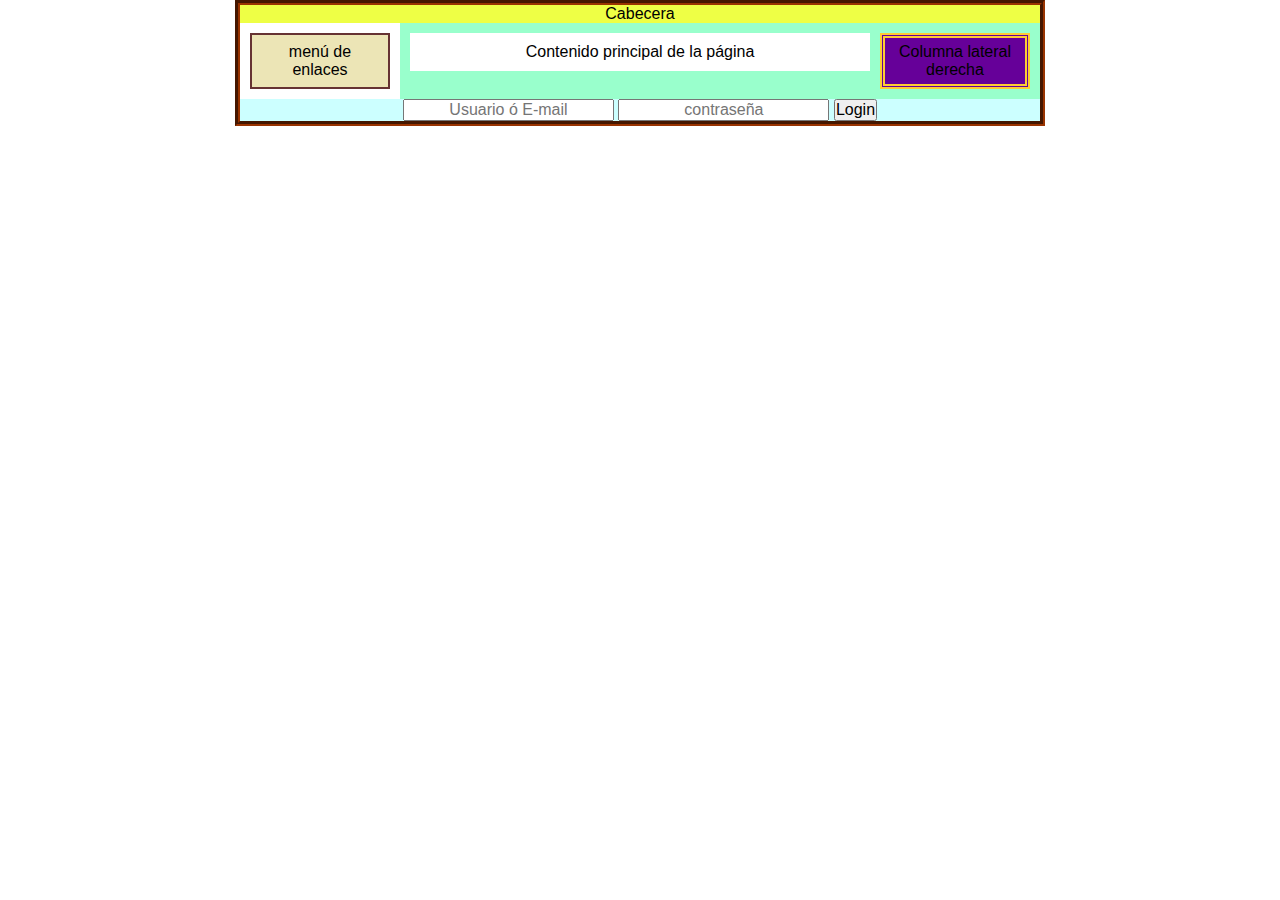
<file: index.html>
<!DOCTYPE html>
<html>

<head>
    <title>Diseño flotante</title>
    <link rel="stylesheet" type="text/css" href="css/main.css" media="all" />

    <meta charset="UTF-8">
    <meta http-equiv="X-UA-Compatible" content="IE=edge">
    <title>Document</title>
    <meta name="viewport" content="width=device-width, initial-scale=1">

</head>

<body>
    <div id="contenedor">
        <div id="cabecera">
            Cabecera
        </div>
        <div id="menu">
            menú de enlaces
        </div>
        <div id="principal">
            <div id="contenido">
                Contenido principal de la página
            </div>
            <div id="lateral">
                Columna lateral derecha
            </div>
        </div>
        <div id="pie">
            <form action="php/login.php" method="POST" accept-charset="UTF-8">
                <div class="form-horizontal">
                    <input type="text" name="username" placeholder="Usuario ó E-mail" required>
                    <input type="password" class="" name="password" placeholder="contraseña" required>
                    <button type="submit">Login</button>

                </div>
            </form>
        </div>
    </div>
</body>

</html>
</file>
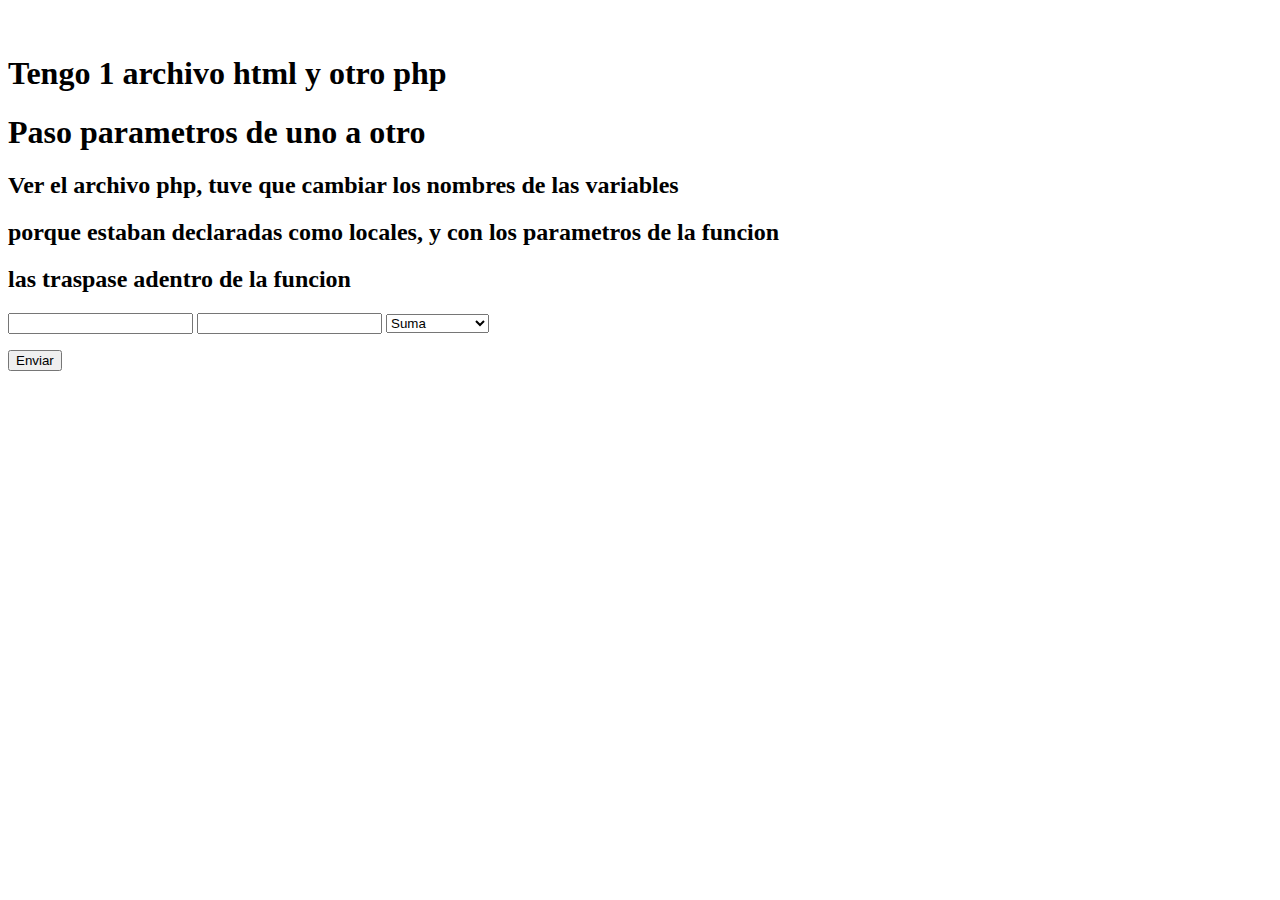
<file: cap_12_op_mat_paso_de_parametros/index.html>
<!DOCTYPE html>
<html lang="en">

<head>
    <meta charset="UTF-8">
    <meta http-equiv="X-UA-Compatible" content="IE=edge">
    <meta name="viewport" content="width=device-width, initial-scale=1.0">
    <title>Document</title>
</head>

<body>

    <p>&nbsp;</p>

    <h1>Tengo 1 archivo html y otro php</h1>
    <h1>Paso parametros de uno a otro</h1>

    <h2>Ver el archivo php, tuve que cambiar los nombres de las variables </h2>
    <h2>porque estaban declaradas como locales, y con los parametros de la funcion </h2>
    <h2>las traspase adentro de la funcion</h2>
    <form name="form1" method="post" action="calculadora.php">
        <p><label for="num1"></label>
            <input type="text" name="num1" id="num1">
            <label for="num2"></label>
            <input type="text" name="num2" id="num2">
            <label name="operacion"></label>
            <select name="operacion" id="operacion">
                <option>Suma</option>
                <option>Resta</option>
                <option>Multiplicacion</option>
                <option>Division</option>
                <option>Modulo</option>
            </select>
        </p>
        <p>
            <input type="submit" name="button" value="Enviar" onclick="prueba">
        </p>
    </form>
    <p>&nbsp;</p>

</body>

</html>
</file>
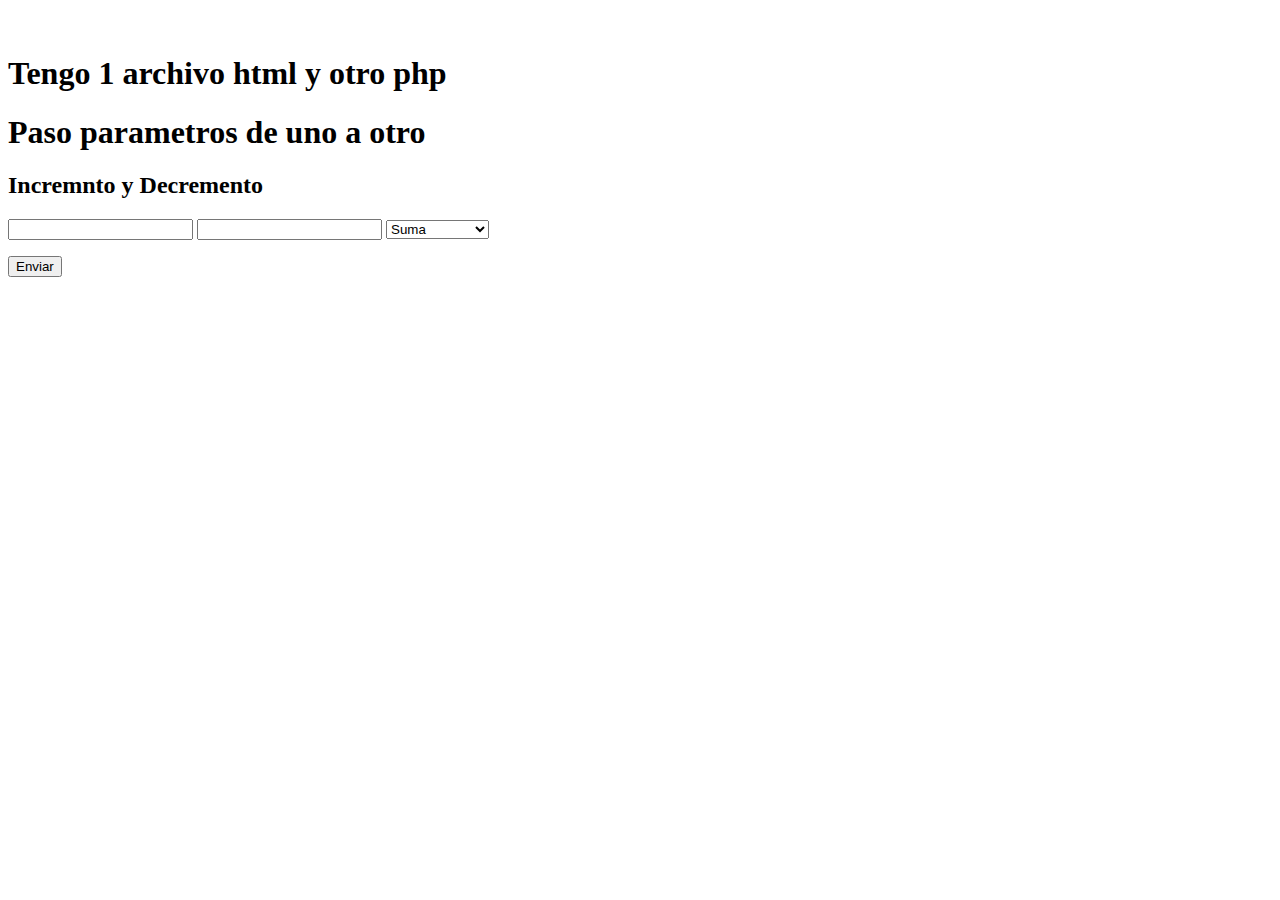
<file: cap_13_op_mat_inc_dec/index.html>
<!DOCTYPE html>
<html lang="en">

<head>
    <meta charset="UTF-8">
    <meta http-equiv="X-UA-Compatible" content="IE=edge">
    <meta name="viewport" content="width=device-width, initial-scale=1.0">
    <title>Document</title>
</head>

<body>

    <p>&nbsp;</p>

    <h1>Tengo 1 archivo html y otro php</h1>
    <h1>Paso parametros de uno a otro</h1>

    
    <h2>Incremnto y Decremento</h2>
    <form name="form1" method="post" action="calculadora.php">
        <p><label for="num1"></label>
            <input type="text" name="num1" id="num1">
            <label for="num2"></label>
            <input type="text" name="num2" id="num2">
            <label name="operacion"></label>
            <select name="operacion" id="operacion">
                <option>Suma</option>
                <option>Resta</option>
                <option>Multiplicacion</option>
                <option>Division</option>
                <option>Modulo</option>
                <option>Incremento</option>
                <option>Decremento</option>
            </select>
        </p>
        <p>
            <input type="submit" name="button" value="Enviar" onclick="prueba">
        </p>
    </form>
    <p>&nbsp;</p>

</body>

</html>
</file>
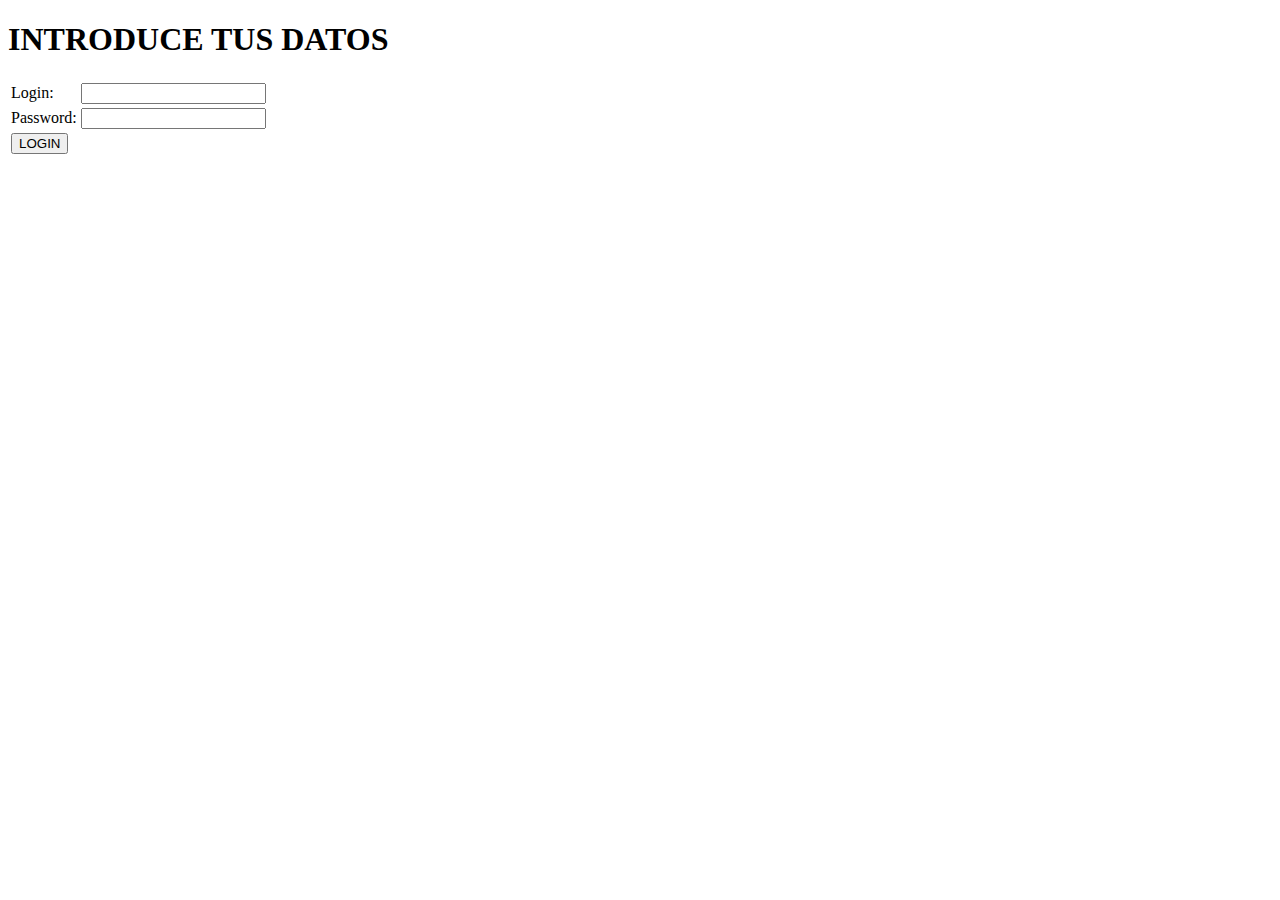
<file: cap_62_login_misma_pagina_PHP_SELF/formulario.html>
<!DOCTYPE html>
<html lang="en">

<head>
    <meta charset="UTF-8">
    <meta http-equiv="X-UA-Compatible" content="IE=edge">
    <meta name="viewport" content="width=device-width, initial-scale=1.0">
    <title>Document</title>
</head>

<body>
    <h1>INTRODUCE TUS DATOS</h1>
    <form action="<?php echo $_SERVER['PHP_SELF']; ?>" method="post">
        <table>
            <tr>
                <td class="izq">Login:</td>
                <td class="der"><input type="text" name="login"></td>
            </tr>
            <tr>
                <td class="izq">Password:</td>
                <td class="der"><input type="password" name="password"></td>
            </tr>
            <tr>
                <td colspan="2"><input type="submit" name="enviar" value="LOGIN"></td>
            </tr>
        </table>
    </form>
</body>

</html>
</file>
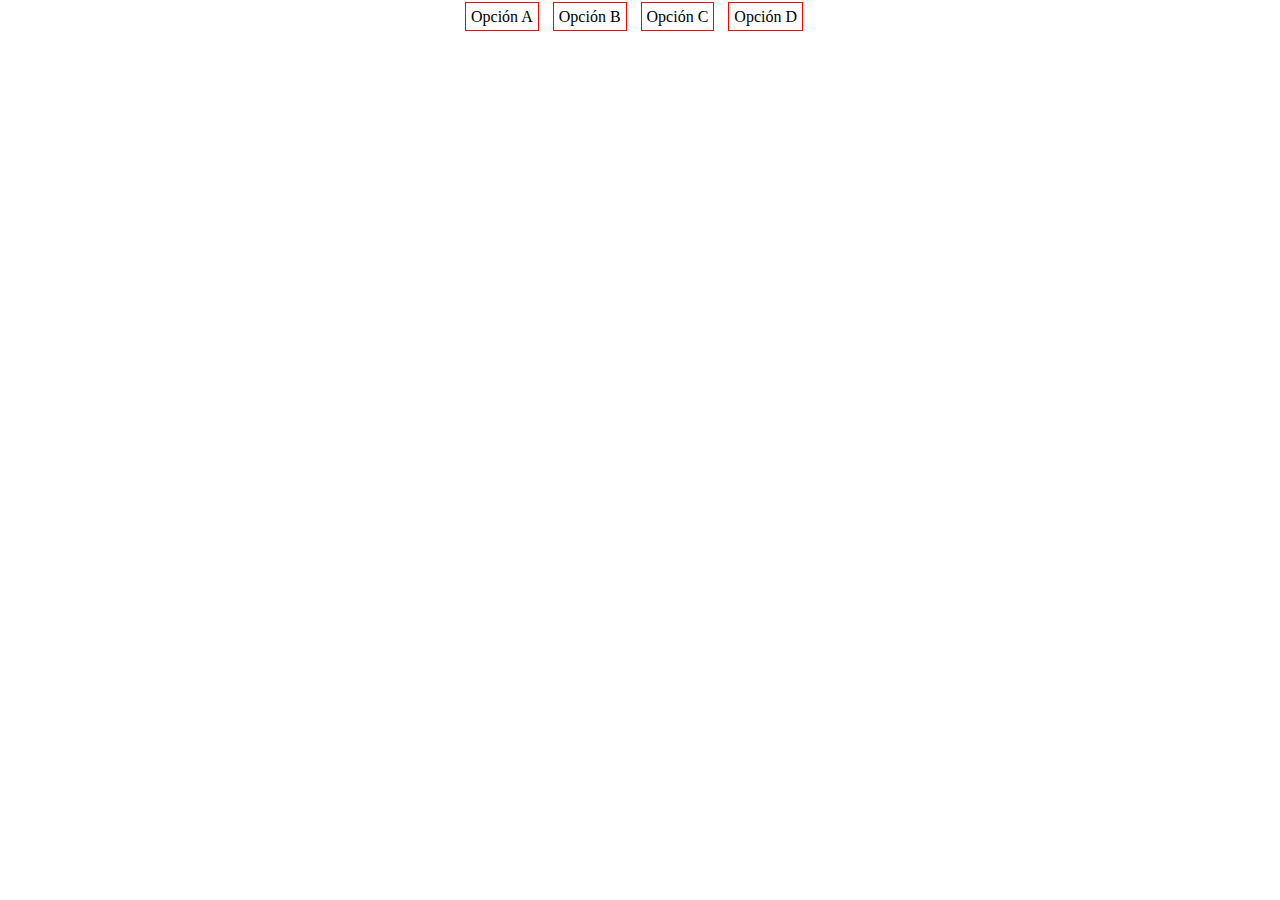
<file: cap_97_perfiles de usuario/menu_administrador.html>
<!doctype html>
<html>
<head>
<meta charset="utf-8">
<title>Documento sin título</title>
<style>

	ul{
		list-style:none;
		width:400px;
		margin:auto;
	}
	
	li{
		display:inline;
		margin:0 5px;
		/*background-color:#F00;*/
		padding:5px;
		border:solid 1px #FF0000;
	}


</style>
</head>

<body>

<ul>

<li>Opción A</li>
<li>Opción B</li>
<li>Opción C</li>
<li>Opción D</li>

</ul>

</body>
</html>
</file>
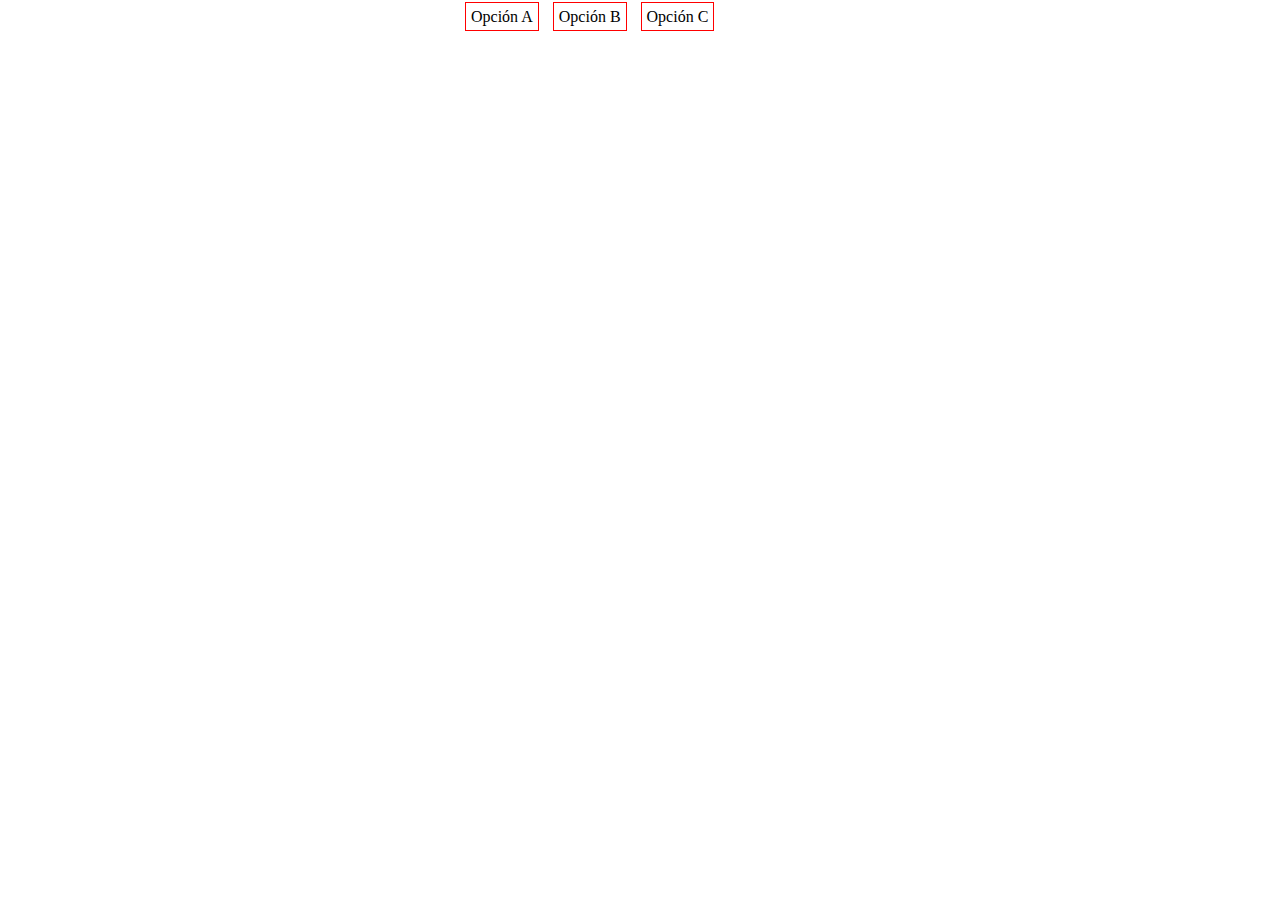
<file: cap_97_perfiles de usuario/menu_usuarios.html>
<!doctype html>
<html>
<head>
<meta charset="utf-8">
<title>Documento sin título</title>
<style>

	ul{
		list-style:none;
		width:400px;
		margin:auto;
		
		
	}
	
	li{
		display:inline;
		margin:0 5px;
		/*background-color:#F00;*/
		padding:5px;
		border:solid 1px #FF0000;
	}


</style>
</head>

<body>

<ul>

<li>Opción A</li>
<li>Opción B</li>
<li>Opción C</li>

</ul>

</body>
</html>
</file>
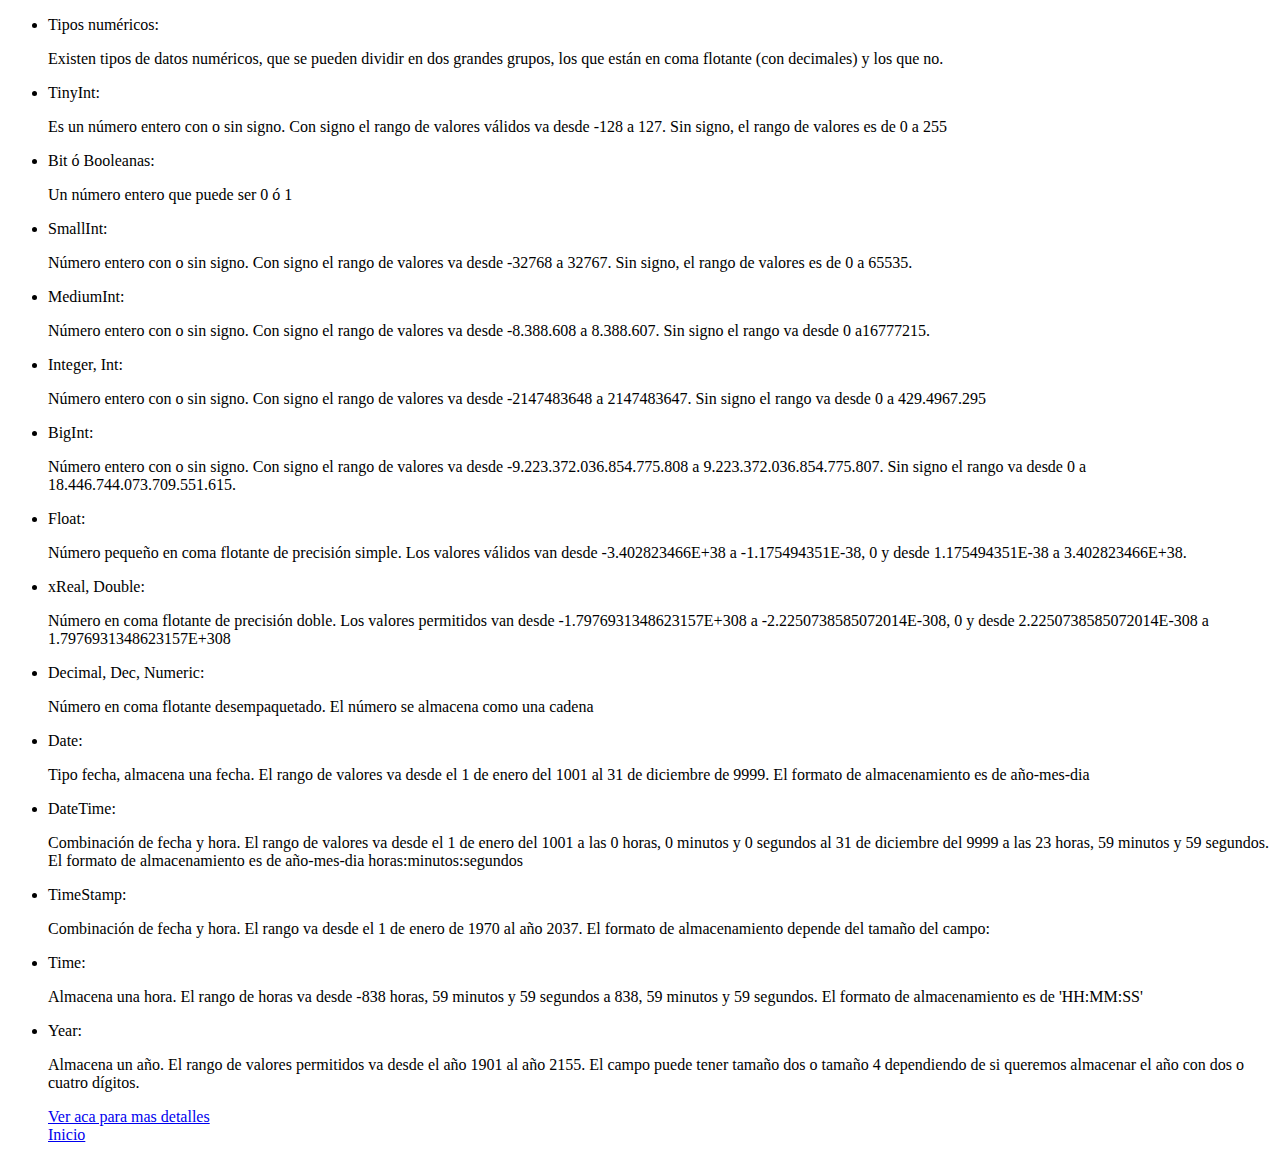
<file: cap_33_bbdd/html/pag2.html>
<!DOCTYPE html>
<html lang="en">

<head>
    <meta charset="UTF-8">
    <meta http-equiv="X-UA-Compatible" content="IE=edge">
    <meta name="viewport" content="width=device-width, initial-scale=1.0">
    <title>Document</title>
</head>

<body>
    <ul>
        <li>Tipos numéricos:</li>
        <p>Existen tipos de datos numéricos, que se pueden dividir en dos grandes grupos, los que están en coma flotante (con decimales) y los que no.</p>
        <li>TinyInt:</li>
        <p>Es un número entero con o sin signo. Con signo el rango de valores válidos va desde -128 a 127. Sin signo, el rango de valores es de 0 a 255</p>
        <li>Bit ó Booleanas:</li>
        <p>Un número entero que puede ser 0 ó 1</p>
        <li>SmallInt:</li>
        <p>Número entero con o sin signo. Con signo el rango de valores va desde -32768 a 32767. Sin signo, el rango de valores es de 0 a 65535.</p>
        <li>MediumInt:</li>
        <p>Número entero con o sin signo. Con signo el rango de valores va desde -8.388.608 a 8.388.607. Sin signo el rango va desde 0 a16777215.</p>
        <li>Integer, Int:</li>
        <p>Número entero con o sin signo. Con signo el rango de valores va desde -2147483648 a 2147483647. Sin signo el rango va desde 0 a 429.4967.295</p>
        <li>BigInt:</li>
        <p>Número entero con o sin signo. Con signo el rango de valores va desde -9.223.372.036.854.775.808 a 9.223.372.036.854.775.807. Sin signo el rango va desde 0 a 18.446.744.073.709.551.615.</p>
        <li>Float:</li>
        <p>Número pequeño en coma flotante de precisión simple. Los valores válidos van desde -3.402823466E+38 a -1.175494351E-38, 0 y desde 1.175494351E-38 a 3.402823466E+38.</p>
        <li>xReal, Double:</li>
        <p>Número en coma flotante de precisión doble. Los valores permitidos van desde -1.7976931348623157E+308 a -2.2250738585072014E-308, 0 y desde 2.2250738585072014E-308 a 1.7976931348623157E+308</p>
        <LI>Decimal, Dec, Numeric:</LI>
        <P>Número en coma flotante desempaquetado. El número se almacena como una cadena</P>
        <li>Date:</li>
        <p>Tipo fecha, almacena una fecha. El rango de valores va desde el 1 de enero del 1001 al 31 de diciembre de 9999. El formato de almacenamiento es de año-mes-dia</p>
        <li>DateTime:</li>
        <p>Combinación de fecha y hora. El rango de valores va desde el 1 de enero del 1001 a las 0 horas, 0 minutos y 0 segundos al 31 de diciembre del 9999 a las 23 horas, 59 minutos y 59 segundos. El formato de almacenamiento es de año-mes-dia horas:minutos:segundos</p>
        <li>TimeStamp:</li>
        <p>Combinación de fecha y hora. El rango va desde el 1 de enero de 1970 al año 2037. El formato de almacenamiento depende del tamaño del campo:</p>
        <li>Time:</li>
        <p>Almacena una hora. El rango de horas va desde -838 horas, 59 minutos y 59 segundos a 838, 59 minutos y 59 segundos. El formato de almacenamiento es de 'HH:MM:SS'</p>
        <li>Year:</li>
        <p>Almacena un año. El rango de valores permitidos va desde el año 1901 al año 2155. El campo puede tener tamaño dos o tamaño 4 dependiendo de si queremos almacenar el año con dos o cuatro dígitos.</p>

        <a link href="https://desarrolloweb.com/articulos/1054.php">Ver aca para mas detalles</a>
        <br>
        <a link href="../index.php">Inicio</a>
    </ul>
</body>

</html>
</file>
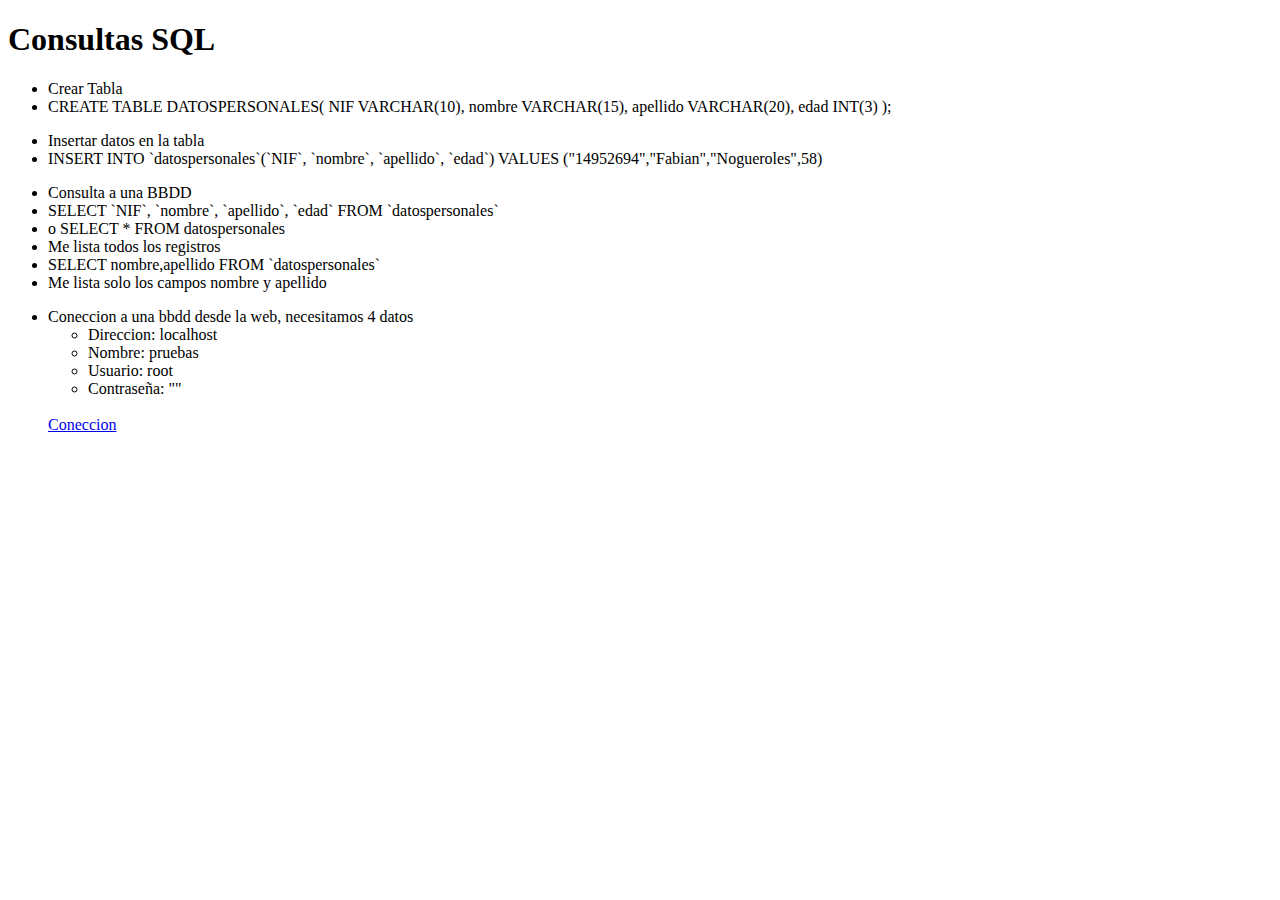
<file: cap_33_bbdd/html/pag3.html>
<!DOCTYPE html>
<html lang="en">

<head>
    <meta charset="UTF-8">
    <meta http-equiv="X-UA-Compatible" content="IE=edge">
    <meta name="viewport" content="width=device-width, initial-scale=1.0">
    <title>Document</title>
</head>

<body>
    <h1>Consultas SQL</h1>
    <ul>
        <li>Crear Tabla</li>
        <li>CREATE TABLE DATOSPERSONALES( NIF VARCHAR(10), nombre VARCHAR(15), apellido VARCHAR(20), edad INT(3) );</li>
    </ul>
    <ul>
        <li>Insertar datos en la tabla</li>
        <li>INSERT INTO `datospersonales`(`NIF`, `nombre`, `apellido`, `edad`) VALUES ("14952694","Fabian","Nogueroles",58)</li>
    </ul>
    <ul>
        <li>Consulta a una BBDD</li>
        <li>SELECT `NIF`, `nombre`, `apellido`, `edad` FROM `datospersonales`</li>
        <li>o SELECT * FROM datospersonales</li>
        <li>Me lista todos los registros</li>
        <li>SELECT nombre,apellido FROM `datospersonales`</li>
        <li>Me lista solo los campos nombre y apellido</li>
    </ul>
    <ul>
        <li>Coneccion a una bbdd desde la web, necesitamos 4 datos</li>
        <ul>
            <li>Direccion: localhost</li>
            <li>Nombre: pruebas</li>
            <li>Usuario: root</li>
            <li>Contraseña: ""</li>
        </ul>
        <br>
        <a href="primer_conex.php">Coneccion</a>
    </ul>






</body>

</html>
</file>
<file: css/main.css>
* {
    margin: 0;
    padding: 0;
    text-align: center;
    font-size: 1em;
    font-family: arial;
}


/*contenedor*/

#contenedor {
    margin: 0 auto;
    width: 800px;
    border: 5px groove #993300;
}


/*cabecera*/

#cabecera {
    background-color: #eeff45;
    ;
}

#cabecera h1,
h2 {
    font-style: italic;
    font-family: verdana;
    padding: 0.5em 0;
}

#cabecera h1 {
    font-size: 1.5em;
}

#cabecera h2 {
    font-size: 1em;
}

#cabecera img {
    width: 7%;
}


/*menu*/

#menu {
    width: 120px;
    margin: 10px;
    padding: 8px;
    border: 2px solid #663333;
    background-color: #ece5b6;
    float: left
}

#menu h3 {
    padding: 0.2em 0;
    font-weight: bold;
    font-size: 1.1em;
}

#menu li {
    list-style-type: none;
    padding: 0.2em 0;
}

#menu a {
    font-family: "times new roman";
    font-size: 0.9em;
    font-style: italic;
    text-decoration: none;
    display: block;
}

#menu a:link,
visited {
    color: #336600;
}

#menu a:hover,
active {
    color: #990066;
    background-color: #e8f322;
}


/*principal*/

#principal {
    background-color: #99ffcc;
    width: 640px;
    float: left
}


/*contenido*/

#contenido {
    width: 440px;
    background-color: #ffffff;
    margin: 10px;
    padding: 10px;
    float: left
}

#contenido h1 {
    font-size: 1.1em;
    padding: 0.3em 0;
}

#contenido h5 {
    font-size: 0.8em;
    font-style: italic;
    text-align: left;
    padding: 0.2em 0
}

#contenido p {
    font-size: 0.8em;
    text-align: justify;
    padding: 0.2em 0
}

#contenido img {
    width: 35%;
}


/*lateral*/

#lateral {
    width: 130px;
    background-color: #660099;
    margin: 10px 10px 10px 0px;
    padding: 5px;
    border: 5px double #ffcc33;
    float: left;
}

#lateral h1 {
    font-size: 1.1em;
    color: #eeff45;
}

#lateral h2 {
    font-size: 0.7em;
    color: #ccffcc;
}

#lateral p {
    text-align: left;
    padding: 0.2em 0;
}

#lateral a:link,
visited {
    color: #ff33ff;
    font-size: 0.8em;
    text-decoration: none;
}

#lateral a:hover,
active {
    color: #cc00ff;
    font-size: 0.8em;
    text-decoration: none;
}

#lateral img {
    width: 80%;
}


/*pie*/

#pie {
    background-color: #ccffff;
    clear: both;
}

#pie p {
    text-align: center;
    padding: 0.3em 0;
    font-weight: bold;
}

#pie a:link,
visited {
    color: #663333;
    text-decoration: none;
}

#pie a:hover,
active {
    color: #993300;
    text-decoration: none;
}
</file>
